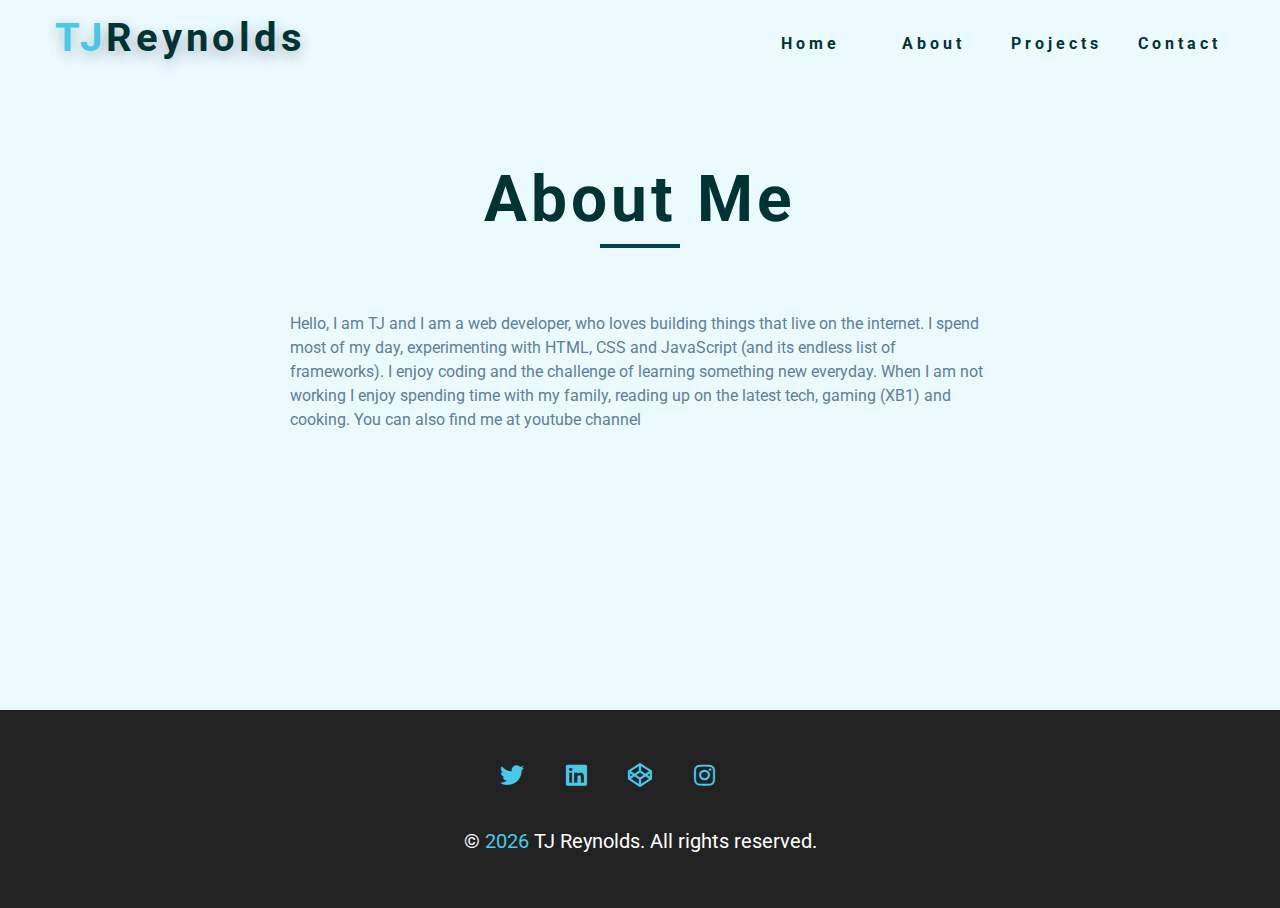
<file: about.html>
<!DOCTYPE html>
<html lang="en">
  <head>
    <meta charset="UTF-8" />
    <meta name="viewport" content="width=device-width, initial-scale=1.0" />
    <title>TJ Reynolds Web Developer</title>
    <!-- Font Awesome -->
    <link
      rel="stylesheet"
      href="https://cdnjs.cloudflare.com/ajax/libs/font-awesome/5.13.1/css/all.min.css"
    />
    <!-- CSS-->
    <link rel="stylesheet" href="/css/style.css" />
  </head>
  <body>
    <!-- nav bar -->
    <nav class="nav" id="nav">
      <div class="nav-center">
        <div class="nav-header">
          <h2 class="name-header"><span>TJ</span>Reynolds</h2>
          <button class="nav-btn" id="nav-btn">
            <i class="fas fa-bars"></i>
          </button>
        </div>
        <!-- nav links-->
        <ul class="nav-links">
          <li>
            <a href="index.html">Home</a>
          </li>
          <li>
            <a href="about.html">About</a>
          </li>
          <li>
            <a href="projects.html">Projects</a>
          </li>
          <li>
            <a href="contact.html">Contact</a>
          </li>
        </ul>
      </div>
    </nav>
    <!-- end nav-bar-->
    <!-- sidebar-->
    <aside class="sidebar" id="sidebar">
      <div>
        <button class="close-btn" id="close-btn">
          <i class="fas fa-times"></i>
        </button>
        <!-- nav links-->
        <ul class="sidebar-links">
          <li>
            <a href="index.html">Home</a>
          </li>
          <li>
            <a href="about.html">About</a>
          </li>
          <li>
            <a href="projects.html">Projects</a>
          </li>
          <li>
            <a href="contact.html">Contact</a>
          </li>
        </ul>
        <!-- social icons-->
        <ul class="social-icons">
          <li>
            <a href="https://twitter.com/TJ309" class="social-icon">
              <i class="fab fa-twitter"></i>
            </a>
          </li>
          <li>
            <a
              href="https://www.linkedin.com/in/tj-reynolds/"
              class="social-icon"
            >
              <i class="fab fa-linkedin"></i>
            </a>
          </li>
          <li>
            <a href="https://codepen.io/tj-reynolds" class="social-icon">
              <i class="fab fa-codepen"></i>
            </a>
          </li>
          <li>
            <a
              href="https://www.instagram.com/tj.reynolds/?hl=en"
              class="social-icon"
            >
              <i class="fab fa-instagram"></i>
            </a>
          </li>
        </ul>
      </div>
    </aside>
    <!-- contact page start-->
    <section class="section single-page">
      <div class="section-title">
        <h1>about me</h1>
        <div class="underline"></div>
      </div>
      <div class="section-center page-info">
        <p>
          Hello, I am TJ and I am a web developer, who loves building things
          that live on the internet. I spend most of my day, experimenting with
          HTML, CSS and JavaScript (and its endless list of frameworks). I enjoy
          coding and the challenge of learning something new everyday. When I am
          not working I enjoy spending time with my family, reading up on the
          latest tech, gaming (XB1) and cooking. You can also find me at youtube
          channel
        </p>
      </div>
    </section>
    <!-- start footer-->
    <footer class="footer">
      <ul class="social-icons">
        <li>
          <a href="https://twitter.com/TJ309" class="social-icon">
            <i class="fab fa-twitter"></i>
          </a>
        </li>
        <li>
          <a
            href="https://www.linkedin.com/in/tj-reynolds/"
            class="social-icon"
          >
            <i class="fab fa-linkedin"></i>
          </a>
        </li>
        <li>
          <a href="https://codepen.io/tj-reynolds" class="social-icon">
            <i class="fab fa-codepen"></i>
          </a>
        </li>
        <li>
          <a
            href="https://www.instagram.com/tj.reynolds/?hl=en"
            class="social-icon"
          >
            <i class="fab fa-instagram"></i>
          </a>
        </li>
      </ul>
      <p>&copy; <span id="date"></span> TJ Reynolds. All rights reserved.</p>
    </footer>
    <script src="./js/app.js"></script>
  </body>
</html>
</file>
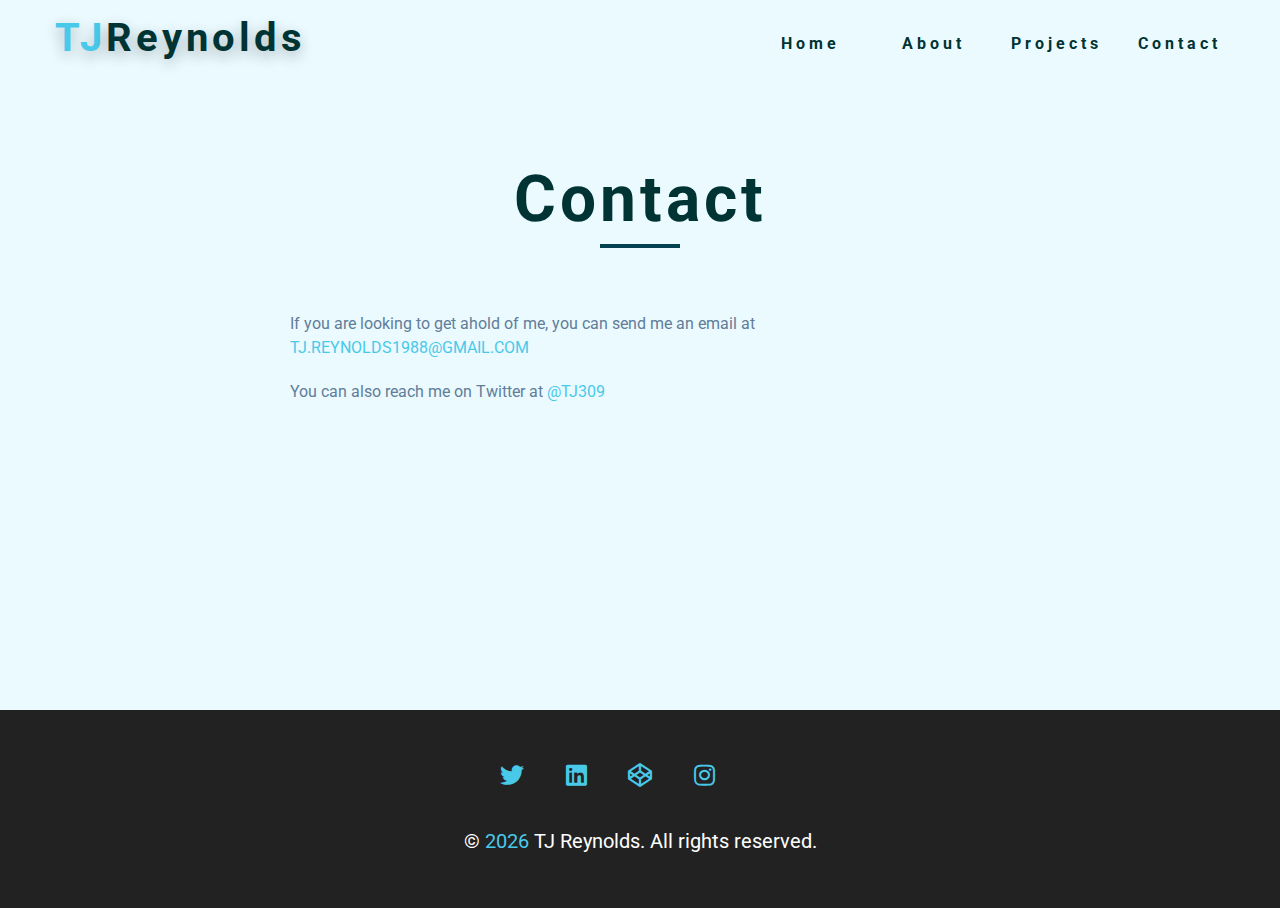
<file: contact.html>
<!DOCTYPE html>
<html lang="en">
  <head>
    <meta charset="UTF-8" />
    <meta name="viewport" content="width=device-width, initial-scale=1.0" />
    <title>TJ Reynolds Web Developer</title>
    <!-- Font Awesome -->
    <link
      rel="stylesheet"
      href="https://cdnjs.cloudflare.com/ajax/libs/font-awesome/5.13.1/css/all.min.css"
    />
    <!-- CSS-->
    <link rel="stylesheet" href="/css/style.css" />
  </head>
  <body>
    <!-- nav bar -->
    <nav class="nav" id="nav">
      <div class="nav-center">
        <div class="nav-header">
          <h2 class="name-header"><span>TJ</span>Reynolds</h2>
          <button class="nav-btn" id="nav-btn">
            <i class="fas fa-bars"></i>
          </button>
        </div>
        <!-- nav links-->
        <ul class="nav-links">
          <li>
            <a href="index.html">Home</a>
          </li>
          <li>
            <a href="about.html">About</a>
          </li>
          <li>
            <a href="projects.html">Projects</a>
          </li>
          <li>
            <a href="contact.html">Contact</a>
          </li>
        </ul>
      </div>
    </nav>
    <!-- end nav-bar-->
    <!-- sidebar-->
    <aside class="sidebar" id="sidebar">
      <div>
        <button class="close-btn" id="close-btn">
          <i class="fas fa-times"></i>
        </button>
        <!-- nav links-->
        <ul class="sidebar-links">
          <li>
            <a href="index.html">Home</a>
          </li>
          <li>
            <a href="about.html">About</a>
          </li>
          <li>
            <a href="projects.html">Projects</a>
          </li>
          <li>
            <a href="contact.html">Contact</a>
          </li>
        </ul>
        <!-- social icons-->
        <ul class="social-icons">
          <li>
            <a href="https://twitter.com/TJ309" class="social-icon">
              <i class="fab fa-twitter"></i>
            </a>
          </li>
          <li>
            <a
              href="https://www.linkedin.com/in/tj-reynolds/"
              class="social-icon"
            >
              <i class="fab fa-linkedin"></i>
            </a>
          </li>
          <li>
            <a href="https://codepen.io/tj-reynolds" class="social-icon">
              <i class="fab fa-codepen"></i>
            </a>
          </li>
          <li>
            <a
              href="https://www.instagram.com/tj.reynolds/?hl=en"
              class="social-icon"
            >
              <i class="fab fa-instagram"></i>
            </a>
          </li>
        </ul>
      </div>
    </aside>
    <!-- contact page start-->
    <section class="section single-page">
      <div class="section-title">
        <h1>contact</h1>
        <div class="underline"></div>
      </div>
      <div class="page-info section-center">
        <p>
          If you are looking to get ahold of me, you can send me an email at
          <a href="mailto:tj.reynolds1988@gmail.com"
            >tj.reynolds1988@gmail.com</a
          >
        </p>
        <p>
          You can also reach me on Twitter at
          <a href="https://twitter.com/TJ309">@TJ309 </a>
        </p>
      </div>
    </section>
    <!-- start footer-->
    <footer class="footer">
      <ul class="social-icons">
        <li>
          <a href="https://twitter.com/TJ309" class="social-icon">
            <i class="fab fa-twitter"></i>
          </a>
        </li>
        <li>
          <a
            href="https://www.linkedin.com/in/tj-reynolds/"
            class="social-icon"
          >
            <i class="fab fa-linkedin"></i>
          </a>
        </li>
        <li>
          <a href="https://codepen.io/tj-reynolds" class="social-icon">
            <i class="fab fa-codepen"></i>
          </a>
        </li>
        <li>
          <a
            href="https://www.instagram.com/tj.reynolds/?hl=en"
            class="social-icon"
          >
            <i class="fab fa-instagram"></i>
          </a>
        </li>
      </ul>
      <p>&copy; <span id="date"></span> TJ Reynolds. All rights reserved.</p>
    </footer>
    <script src="./js/app.js"></script>
  </body>
</html>
</file>
<file: css/style.css>
/* Fonts */
@import url('https://fonts.googleapis.com/css2?family=Open+Sans&family=Roboto:wght@700&display=swap');


/* Custom Properties */
:root {
    /* colors */
    --clr-white: #ffffff;
    --vlr-black: #111111;
    --clr-light-blue:#ebfaff;
    --clr-light-purple:#f0ebff;
    --clr-light-grey:#f1f5f8;
    --clr-blue:#49c9e9;
    --clr-hoverblue: #d2f1f9;
    --clr-dpblue:#064151;
    --clr-purple:#6949e9;

    /* Heading colors */
    --clr-drk-blue: #003333;

    /* Paragraphs */
    --clr-grey:#617D98;

    /* font */
    --ff-primary:"Roboto", sans-serif;
    --ff-secondary: "Open Sans", sans-serif;
    --spacing: 0.25rem;
    --radius: 0.5rem;

    /* animation */
    --transition: all 0.3s linear;

    /* shadows */
    --light-shadow: 0 5px 15px rgba(0,0,0,0.1);
    --dark-shadow: 0 5px 15px rgba(0,0,0,0.2);


}

/* fliped colors */
:root.dark {
  /* colors */
  --clr-white: #222222;
  --vlr-black: #111111;
  --clr-light-blue:#222222;
  --clr-light-grey:#111111;
  --clr-blue:#BB86FC;
  --clr-hoverblue: #dbc0fc;
  --clr-dpblue:#064151;

  /* Heading colors */
  --clr-drk-blue: #37D0B3;

  /* Paragraphs */
  --clr-grey:#37D0B3;

  /* font */
  --ff-primary:"Roboto", sans-serif;
  --ff-secondary: "Open Sans", sans-serif;
  --spacing: 0.25rem;
  --radius: 0.5rem;

  /* animation */
  --transition: all 0.3s linear;

  /* shadows */
  --light-shadow: 0 5px 15px rgba(0,0,0,0.2);
  --dark-shadow: 0 5px 15px rgba(0,0,0,0.1) ;


}


*,
::after,
::before {
    margin: 0;
    padding: 0;
    box-sizing: border-box;
}

body {
    font-family: var(--ff-primary);
    background: var(--clr-white);
    color: var(--clr-drk-blue);
    line-height: 1.5;
    font-size: 0.875rem;
}




ul {
    list-style: none;
}

a {
    text-decoration: none;
}

img {
    width: 100%;
    display: block;
}

h1,h2,h3,h4 {
    letter-spacing: var(--spacing);
    text-transform: capitalize;
    line-height: 1.25;
    margin-bottom: 0.75rem;
    font-family: var(--ff-primary);
}

h1 {
    font-size: 3rem;
  }
  h2 {
    font-size: 2rem;
  }
  h3 {
    font-size: 1.25rem;
  }
  h4 {
    font-size: 0.875rem;
  }
  p {
    margin-bottom: 1.25rem;
    color: var(--clr-grey);
  }
  .btn {
    text-transform: uppercase;
    background: var(--clr-blue);
    color: var(--clr-dpblue);
    padding: 0.375rem 0.75rem;
    letter-spacing: var(--spacing);
    display: inline-block;
    font-weight: 700;
    -webkit-transition: var(--transition);
    transition: var(--transition);
    font-size: 0.875rem;
    border: 2px solid transparent;
    cursor: pointer;
    box-shadow: 0 1px 3px rgba(0, 0, 0, 0.2);
    border-radius: var(--radius);
  }
  .btn:hover {
    color: var(--clr-dpblue);
    background: var(--clr-hoverblue);
  }
  /* section */
  .section {
    padding: 5rem 0;
  }
  
  .section-center {
    width: 90vw;
    margin: 0 auto;
    max-width: 1170px;
  }

  .underline {
    width: 5rem;
    height: 0.25rem;
    margin-bottom: 1.25rem;
    background: var(--clr-dpblue);
    margin-left: auto;
    margin-right: auto;
  }
  
  /* section title */
  .section-title {
    margin-bottom: 4rem;
    text-align: center;
  }
  .bg-grey {
    background: var(--clr-light-grey);
  }
  /*


/* Navbar */

.nav-links {
    display: none;
}

.nav {
    height: 5.5rem;
    padding: 1rem;
    display: grid;
    align-items: center;
    -webkit-box-align: center;
    -webkit-transition: var(--transition);
    transition: var(--transition);
}

.nav-center {
    width: 100%;
    max-width: 1170px;
    margin: 0 auto;
}

.nav-header {
    display: grid;
    grid-template-columns: auto 1fr;
    -webkit-box-align: center;
    align-items: center;
}

.nav-btn {
    background: transparent;
    border-color: transparent;
    color: var(--clr-blue);
    font-size: 2rem;
    cursor: pointer;
    justify-self: right;
}

span{
    color: var(--clr-blue);
}

h2.name-header {
    text-shadow:var(--light-shadow), var(--dark-shadow);
}



/* Fixed Navbar */
.navbar-fixed {
    position: fixed;
    top: 0;
    left: 0;
    width: 100%;
    background: var(--clr-white);
    z-index: 2;
    box-shadow: var(--light-shadow);
}



/* Sidebar  */

.sidebar {
    position: fixed;
    top: 0;
    left: 0;
    width: 100%;
  height: 100%;
  background: var(--clr-light-grey);
  z-index: 4;
  display: grid;
  place-items: center;
  -webkit-transition: var(--transition);
  transition: var(--transition);
  -webkit-transform: translate(-100%);
  transform: translate(-100%);
}
.show-sidebar {
  -webkit-transform: translate(0);
  transform: translate(0);
}
.sidebar-links {
  text-align: center;
}
/* add sidebar links to navbar links */
.sidebar-links a {
  font-size: 2rem;
  text-transform: capitalize;
  -webkit-transition: var(--transition);
  transition: var(--transition);
  color: var(--clr-grey);
  letter-spacing: var(--spacing);
  display: inline-block;
  margin-bottom: 1.5rem;
}
.sidebar-links a:hover {
  color: var(--clr-hoverblue);
}
.social-icons {
  display: grid;
  margin-top: 3rem;
  width: 20rem;
  grid-template-columns: repeat(5, 1fr);
  justify-items: center;
}
.social-icon {
  font-size: 1.5rem;
  color: var(--clr-grey-1);
  -webkit-transition: var(--transition);
  transition: var(--transition);
}
.social-icon:hover {
  color: var(--clr-blue);
}
.close-btn {
  position: absolute;
  top: 1rem;
  right: 1rem;
  font-size: 3rem;
  background: transparent;
  border: none;
  -webkit-transition: var(--transition);
  transition: var(--transition);
  color: #bb2525;
  cursor: pointer;
}
.close-btn:hover {
  color: #e66b6b;
}

/* Hero */
.hero .underline {
    margin-bottom: 0.5rem;
    margin-left: 0;
  }
  .hero-img {
    display: none;
  }
  .hero {
    background: var(--clr-light-blue);
  }
  .hero-center {
    min-height: calc(100vh - 5rem);
    display: grid;
    -webkit-box-align: center;
    align-items: center;
    justify-items: center;
  }
  
  .hero-info h4 {
    color: var(--clr-grey);
  }
  .hero-icons {
    justify-items: start;
  }
  .hero-btn {
    margin-top: 1.25rem;
  }

  .label {
    width: 50px;
    height: 26px;
    border-radius: 50px;
    background-color: var(--clr-drk-blue);
    display: flex;
    align-items: center;
    justify-content: space-between;
    margin: 1rem 1.25rem 0 0;
    padding: 5px;
    position: relative;
  }

  .fa-moon {
    color: #f1c40f;
  }

  .fa-sun {
    color: #f39c12;
  }

  .ball {
    background-color: #fff;
    position: absolute;
    width: 22px;
    height: 22px;
    top: 2px;
    left: 2px;
    border-radius: 50%;
    transition: var(--transition);
  }

  .checkbox{
    opacity: 0;
    position: absolute;
  }

  .checkbox:checked + .label .ball {
    transform: translateX(24px);
  }
  /* About */

  .about-title {
    text-align: left;
  }
  .about-title .underline {
    margin-left: 0;
  }
  .about-title {
    margin-bottom: 2rem;
  }
  .about-center {
    display: grid;
    gap: 3rem 2rem;
  }
  .about-img {
    justify-self: center;
  }

  /* Services */

  .service {
    background: var(--clr-white);
    padding: 3rem 1.5rem;
    margin-bottom: 2rem;
    border-radius: var(--radius);
    text-align: center;
    -webkit-transition: var(--transition);
    transition: var(--transition);
  }
  .service .service-icon {
    font-size: 2rem;
    margin-bottom: 1.5rem;
  }
  .service .underline {
    width: 3rem;
    height: 0.12rem;
    -webkit-transition: var(--transition);
    transition: var(--transition);
  }
  .service p {
    -webkit-transition: var(--transition);
    transition: var(--transition);
  }
  .service:hover {
    background: var(--clr-blue);
    color: var(--clr-white);
  }
  .service:hover p {
    color: var(--clr-white);
  }
  .service:hover .underline {
    background: var(--clr-white);
  }


  /* Projects */


  .projects-text {
    width: 85vw;
    max-width: 30rem;
    margin: 0 auto;
  }
  
  .project {
    position: relative;
    background: var(--clr-blue);
    border-radius: var(--radius);
    margin-bottom: 2rem;
  }
  .project-info {
    text-align: center;
    color: var(--clr-white);
    position: absolute;
    top: 50%;
    left: 50%;
    -webkit-transform: translate(-50%, -50%);
    transform: translate(-50%, -50%);
    -webkit-transition: var(--transition);
    transition: var(--transition);
    opacity: 0;
  }
  .project-info p {
    text-transform: capitalize;
    color: var(--clr-white);
  }
  .project:hover .project-info {
    opacity: 1;
  }
  .project-img {
    -webkit-transition: var(--transition);
    transition: var(--transition);
    border-radius: var(--radius);
    height: 15rem;
    -o-object-fit: cover;
    object-fit: cover;
  }
  .project:hover .project-img {
    opacity: 0.1;
  }
  .project::after {
    content: "";
    position: absolute;
    top: 0;
    left: 0;
    width: 100%;
    height: 100%;
    border: 0.25rem solid var(--clr-white);
    border-radius: var(--radius);
    -webkit-transition: var(--transition);
    transition: var(--transition);
    opacity: 0;
  }
  .project:hover::after {
    opacity: 1;
    -webkit-transform: scale(0.8);
    transform: scale(0.8);
  }

  /* Connect */
  .connect {
    min-height: 40vh;
    position: relative;
    padding: 10rem 0 5rem 0;
    margin: 5rem 0;
  }
  .video-container {
    position: absolute;
    top: 0;
    left: 0;
    width: 100%;
    height: 100%;
    -o-object-fit: cover;
    object-fit: cover;
    z-index: -2;
  }
  .connect::after {
    content: "";
    position: absolute;
    top: 0;
    left: 0;
    width: 100%;
    height: 100%;
    background: var(--clr-white);
    opacity: 0.7;
    z-index: -1;
  }
  .connect {
    display: grid;
    place-items: center;
  }
  .video-banner .section-title {
    margin-bottom: 2rem;
  }
  .video-text {
    max-width: 30rem;
  }
  .video-banner {
    background: var(--clr-light-blue);
    padding: 3rem 5rem 12rem 5rem;
    text-align: center;
    -webkit-clip-path: polygon(
      0% 0%,
      100% 0%,
      100% 75%,
      75% 75%,
      75% 100%,
      50% 75%,
      0% 75%
    );
    clip-path: polygon(
      0% 0%,
      100% 0%,
      100% 75%,
      75% 75%,
      75% 100%,
      50% 75%,
      0% 75%
    );
  }
  
  /* add clip path */
  .connect {
    -webkit-clip-path: polygon(
      50% 0%,
      100% 10%,
      100% 90%,
      50% 100%,
      0 90%,
      0 10%
    );
    clip-path: polygon(50% 0%, 100% 10%, 100% 90%, 50% 100%, 0 90%, 0 10%);
  }
  

  /* Footer */ 
  .footer {
    padding-bottom: 2rem;
    background: #222;
    display: grid;
    place-items: center;
  }
  .footer .social-icons {
    margin-bottom: 2rem;
  }
  .footer .social-icon {
    color: var(--clr-blue);
  }
  .footer .social-icon:hover {
    color: var(--clr-light-blue);
  }
  .footer p {
    font-size: 1.25rem;
    color: var(--clr-white);
  }

/* Contact */
.single-page {
  background-color: var(--clr-light-blue);
  min-height: calc(100vh - 5rem - 198px);
  

}
.page-info {
  max-width: 700px;
  background: var(--clr-light-blue);
}

.page-info a {
  text-transform: uppercase;
  color: var(--clr-blue);
  -webkit-transition: var(--transition);
  transition: var(--transition);
}

.page-info a:hover {
  color: var(--clr-dpblue);
}

/* Project Page  */

.projects-hero {
  height: 40vh;
  background: var(--clr-light-blue);
  display: grid;
  place-items: center;
}
.projects-hero .section-title {
  margin-bottom: 0;
}
.single-project {
  background: var(--clr-light-grey);
  border-radius: var(--radius);
}
.project-container img {
  border-top-left-radius: var(--radius);
  border-top-right-radius: var(--radius);
}
.project-container {
  position: relative;
}
.project-icon {
  position: absolute;
  font-size: 1.75rem;
  bottom: 0;
  left: 50%;
  -webkit-transform: translate(-50%, 50%);
  transform: translate(-50%, 50%);
  width: 4rem;
  height: 4rem;
  display: grid;
  place-items: center;
  background: var(--clr-blue);
  border-radius: 50%;
  color: var(--clr-darkblue);
  border: 0.375rem solid var(--clr-light-grey);
  padding-top: 0.65rem;
}
.project-details {
  padding: 2rem 1.5rem;
}
.project-footer {
  display: grid;
  grid-template-columns: 1fr 1fr;
  color: var(--clr-blue);
}
.project-footer a {
  color: var(--clr-blue);
  text-transform: capitalize;
  -webkit-transition: var(--transition);
  transition: var(--transition);
  justify-self: end;
}
.project-footer a:hover {
  color: var(--clr-dpblue);
}
.projects-page-center {
  display: grid;
  grid-template-columns: repeat(auto-fill, minmax(330px, 1fr));
  gap: 3rem 1rem;
}




  /*============================================================================*/


  /* Media Queries  */

  @media screen and (min-width: 800px) {
    h1 {
      font-size: 4rem;
    }
    h2 {
      font-size: 2.5rem;
    }
    h3 {
      font-size: 1.75rem;
    }
    h4 {
      font-size: 1rem;
    }
    body {
      font-size: 1rem;
    }
    h1,
    h2,
    h3,
    h4 {
      line-height: 1;
    }
  }

  @media screen and (min-width: 992px) {
    .section-center {
      width: 95vw;
    }
  }


  @media screen and (min-width: 768px) {
    .nav {
      background: var(--clr-light-blue);
    }
    .nav-btn {
      display: none;
    }
    .nav-links {
      display: grid;
      grid-template-columns: repeat(4, 1fr);
      justify-items: center;
      -webkit-column-gap: 2rem;
      -moz-column-gap: 2rem;
      column-gap: 2rem;
    }
    .nav-links a {
      text-transform: capitalize;
      color: var(--clr-grey-1);
      font-weight: bold;
      letter-spacing: var(--spacing);
      -webkit-transition: var(--transition);
      transition: var(--transition);
    }
    .nav-links a:hover {
      color: var(--clr-blue);
    }
    .nav-center {
      display: grid;
      grid-template-columns: auto 1fr;
      -webkit-box-align: center;
      align-items: center;
    }
  
    .nav-links {
      justify-self: end;
    }
  }


  @media screen and (min-width: 992px) {
    .hero-center {
      grid-template-columns: 1fr 1fr;
    }
    .hero-img {
      /* show on bigger screensize */
      display: block;
      position: relative;
    }
    .hero-photo {
      max-width: 25rem;
      max-height: 30rem;
      -o-object-fit: cover;
      object-fit: cover;
      border-radius: var(--radius);
      /* place the image in front of ::before */
      position: relative;
    }
    /* hero photo outside  */
    .hero-img::before,
    .about-img::before {
      content: "";
      position: absolute;
      width: 100%;
      height: 100%;
      top: 2rem;
      right: -2rem;
      border: 0.25rem solid var(--clr-blue);
      border-radius: var(--radius);
    }
  }

  @media screen and (min-width: 992px) {
    .about-center {
      grid-template-columns: 1fr 1fr;
    }
    /* about-img::before added to hero */
    .about-img {
      position: relative;
    }
    .about-img::before {
      left: -2rem;
    }
    .about-info {
      align-self: center;
    }
  }
  

  @media screen and (min-width: 676px) {
    .services-center {
      display: grid;
      grid-template-columns: 1fr 1fr;
      -webkit-column-gap: 2rem;
      -moz-column-gap: 2rem;
      column-gap: 2rem;
    }
  }

  @media screen and (min-width: 992px) {
    .services-center {
      grid-template-columns: 1fr 1fr 1fr;
    }
  }
  

  @media screen and (min-width: 676px) {
    .projects-center {
      display: grid;
      grid-template-columns: 1fr 1fr;
      -webkit-column-gap: 2rem;
      -moz-column-gap: 2rem;
      column-gap: 2rem;
    }
  }
  @media screen and (min-width: 992px) {
    .projects-center {
      grid-template-columns: repeat(3, 1fr);
    }
  }
  @media screen and (min-width: 1170px) {
    .projects-center {
      grid-template-rows: 200px 200px;
      gap: 1rem;
      grid-template-areas:
        "a b b"
        "a c d";
    }
    .project {
      height: 100%;
    }
    .project-img {
      height: 100%;
    }
    .project-1 {
      grid-area: b;
    }
    .project-2 {
      grid-area: a;
    }
    .project-3 {
      grid-area: c;
    }
    .project-4 {
      grid-area: d;
    }
  }

  @media screen and (min-width: 768px) {
    .skills-center {
      display: grid;
      grid-template-columns: 1fr 1fr;
      column-gap: 2rem;
    }
  }
</file>
